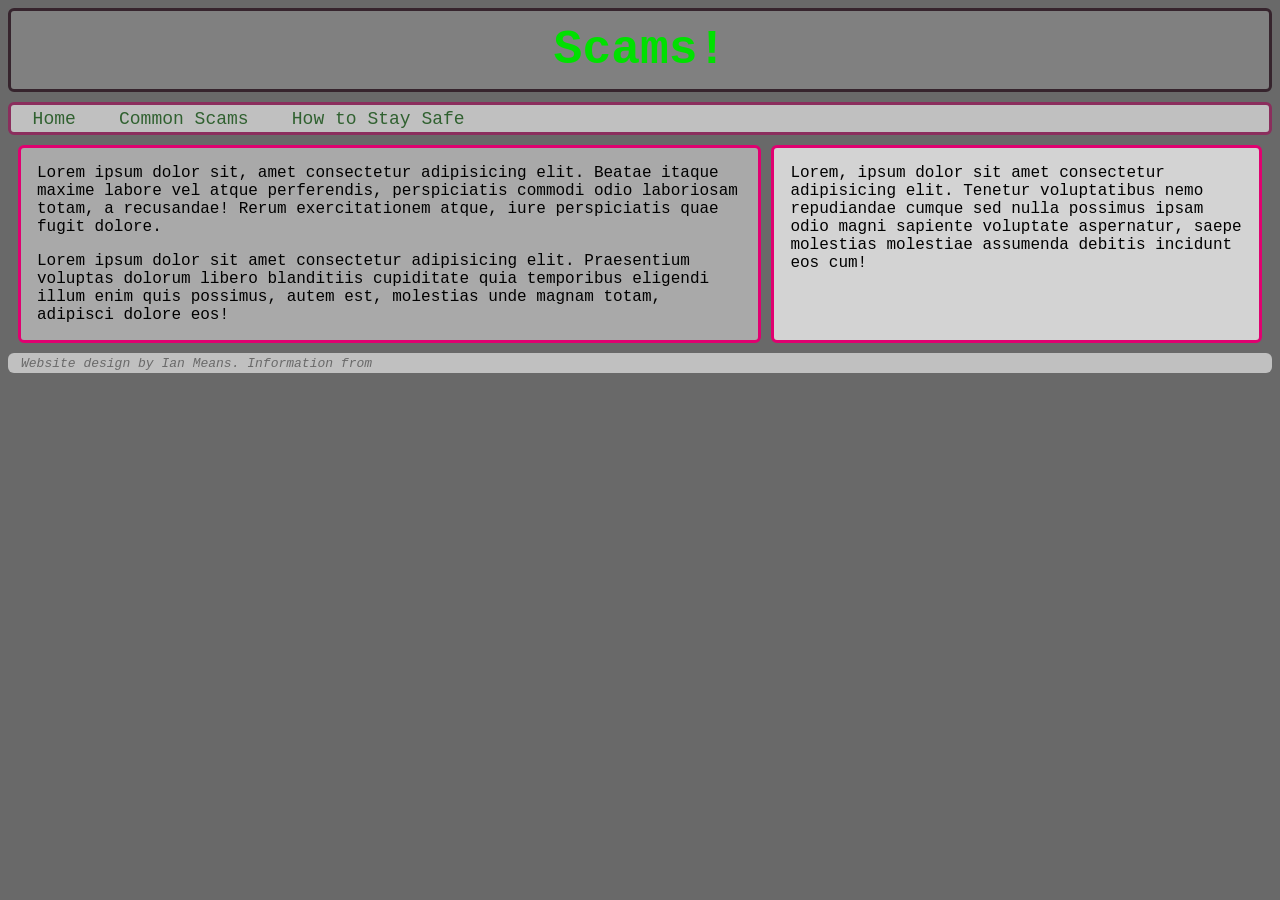
<file: index.html>
<!DOCTYPE html>
<html lang="en">

<head>
    <meta charset="UTF-8">
    <meta name="viewport" content="width=device-width, initial-scale=1.0">
    <link rel="stylesheet" href="style.css">
    <title>Home - Scams</title>
</head>

<body>
    <header>
        <h1>Scams!</h1>
    </header>
    <nav>
        <ul>
            <li><a href="index.html">Home</a></li>
            <li><a href="scams.html">Common Scams</a></li>
            <li><a href="safety.html">How to Stay Safe</a></li>
        </ul>
    </nav>
    <div class="homeWrapper">
        <article>
            <p>Lorem ipsum dolor sit, amet consectetur adipisicing elit. Beatae itaque
                maxime
                labore vel atque perferendis, perspiciatis commodi odio laboriosam totam,
                a
                recusandae! Rerum exercitationem atque, iure perspiciatis quae fugit
                dolore.
            </p>
            <p>Lorem ipsum dolor sit amet consectetur adipisicing elit. Praesentium
                voluptas
                dolorum libero blanditiis cupiditate quia temporibus eligendi illum enim
                quis
                possimus, autem est, molestias unde magnam totam, adipisci dolore eos!</p>
        </article>
        <aside>
            <p>Lorem, ipsum dolor sit amet consectetur adipisicing elit. Tenetur
                voluptatibus nemo repudiandae cumque sed nulla possimus ipsam odio magni
                sapiente voluptate aspernatur, saepe molestias molestiae assumenda debitis
                incidunt eos cum!</p>
        </aside>
    </div>
    <footer>Website design by Ian Means. Information from </footer>
</body>

</html>
</file>
<file: style.css>
/* 
Colors from Adobe
Green           #00E000
Dark Lime       #28A128
Military Green  #306130
Pink            #E00070
Red Violet      #8B2E5D
Grape           #36242D

Background greys
gainsboro       #DCDCDC
lightgrey       #D3D3D3
silver          #C0C0C0
darkgrey        #A9A9A9
grey            #808080
dimgrey         #696969
*/

/* All Pages */
* {
    box-sizing: border-box;
}
body {
    min-width: 300px;
    background-color: dimgrey;
    font-family: 'Courier New', Courier, monospace;
}
header {
    position: relative;
    width: 100%;
    padding: 0.5em 0;
    background-color: gray;
    border: 3px solid #36242D;
    border-radius: 6px;
    text-align: center;
    font-size: x-large;
    color: #00E000;
}
header h1 {
    margin: 0;
}
nav {
    position: relative;
    width: 100%;
    margin-top: 10px;
    padding: 0.2em 0;
    background-color: silver;
    border: 3px solid #8B2E5D;
    border-radius: 6px;
    font-size: large;
}
nav ul {
    margin:0 0 1.1em 0;
    padding: 0;
}
nav li {
    float: left;
    list-style: none;
    margin: 0;
    padding: 0 1em;
}
a {
    text-decoration: none;
    color: inherit;
}
nav li a {
    padding: 0 0.2em;
    color: #306130;
}
nav li a:hover {
    color: #E00070;
    background-color: gainsboro;
    border-radius: 1em;
}
footer {
    position: relative;
    width: 100%;
    margin-top: 10px;
    padding: 0.2em 1em;
    background-color: silver;
    border-radius: 6px;
    font-size: small;
    font-style: italic;
    color: dimgrey;
}

/* Home Page */
.homeWrapper {
    position: relative;
    width: 100%;
    display: flex;
    flex-direction: row;
    justify-content: space-between;
    margin-top: 10px;
}
article {
    flex: 1 0 55%;
    padding:0 1em;
    margin-left: 10px;
    background-color: darkgrey;
    border: 3px solid #E00070;
    border-radius: 6px;
}
aside {
    flex: 1 0 35%;
    margin: 0 10px;
    padding:0 1em;
    background-color: lightgray;
    border: 3px solid #E00070;
    border-radius: 6px;
}

/* Scams Page */
.scamWrapper {
    position: relative;
    width: 100%;
    display: flex;
    flex-direction: row;
    flex-wrap: wrap;
    margin-top: 10px;
}
.scamInfoCard {
    flex: 1 0 200px;
    height: 200px;
    margin: 10px;
    background-color: darkgray;
    border: 3px solid #E00070;
    border-radius: 12px;
    box-shadow: 8px 8px 6px #222222;
}
/* Advice Page */
.adviceWrapper {
    position: relative;
    width: 100%;
    display: flex;
    align-items: stretch;
    flex-direction: column;
    margin-top: 10px;
}
.adviceInfoCard {
    flex: 0 0 150px;
    margin: 0 10px 15px;
    background-color: darkgray;
    border: 3px solid #E00070;
    border-radius: 12px;
    box-shadow: 8px 8px 6px #222222;
}

@media screen and (max-width: 600px) {
    /* All Pages */
    nav {
        font-size: medium;
    }
    nav ul {
        margin: 0;
    }
    nav li {
        float: none;
        list-style: disc inside;
        padding: 0 0.5em;
    }
    nav li a {
        padding: 0 0.1em;
    }
    /* Home Page */
    .homeWrapper {
        flex-direction: column;
    }
    article {
        margin: 0;
    }
    aside {
        margin: 10px 0 0;
    }
    /* Scams Page */
    /* Advice Page */
}
</file>
